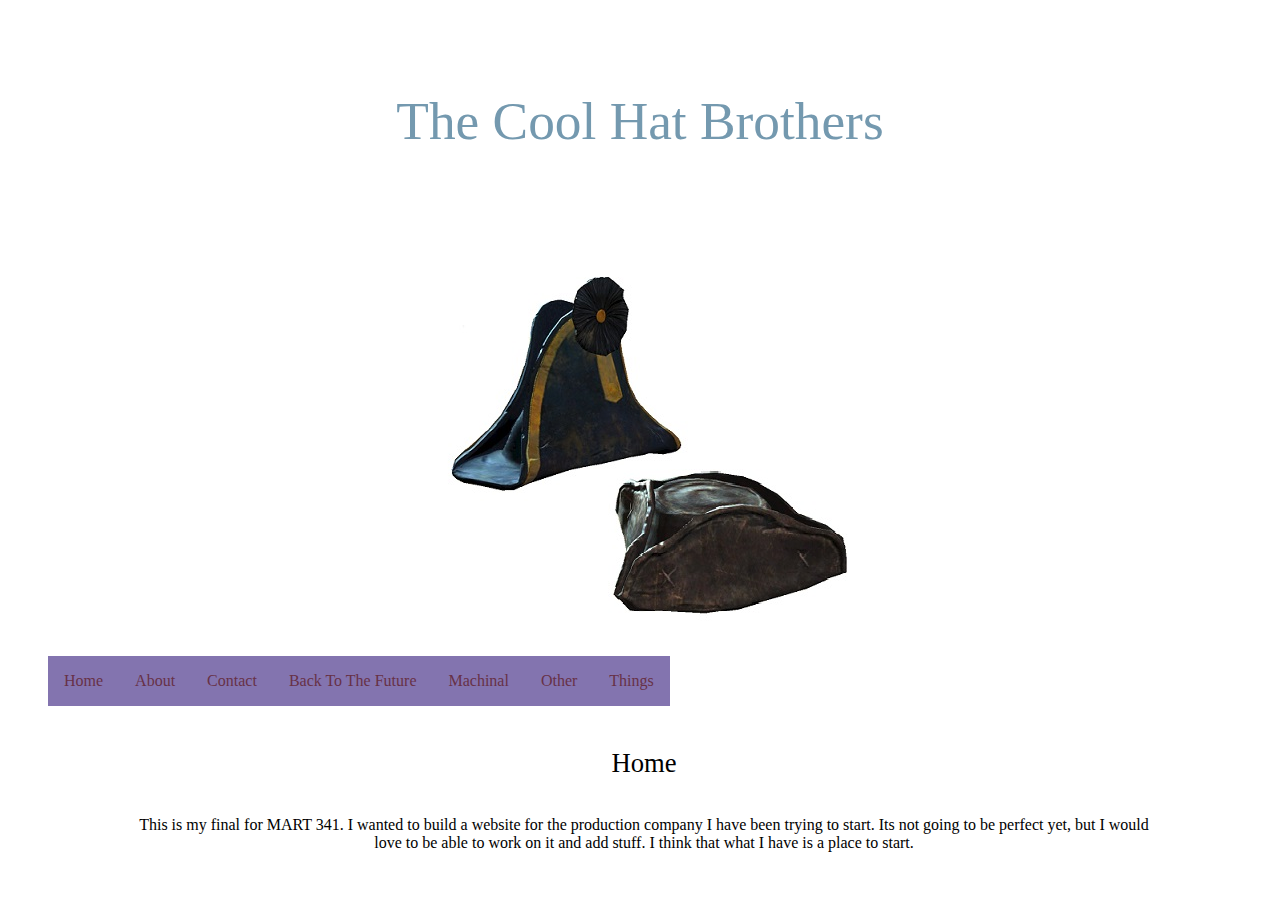
<file: index.html>
<!DOCTYPE html>
<html>
<head>
  <meta charset="utf-8">
  <title>The Cool Hat Brothers</title>
  <link rel="stylesheet" href="css/style.css">
</head>
<body>
    <div class="caption">
      <span class="border">The Cool Hat Brothers</span>
    </div>
  <div class="logo"> 
    <center>
      <img src="./img/logo.png"/>
    </center>
  </div>
    <header>
      <ul>
        <li><a href="home.html">Home</a></li>  
        <li><a href="About.html">About</a></li>
         <li><a href="contact.html">Contact</a></li>  
       <li><a href="BTTF.html">Back To The Future</a></li>
       <li><a href="machinal.html">Machinal</a></li>
       <li><a href="other.html">Other</a></li>
       <li><a href="things.html">Things</a></li>                
            </ul>
      </header>
      <div class="content">
        <center>
          <p class="page-title">Home</p>
          <p class="body">
            This is my final for MART 341. I wanted to build a website for the
            production company I have been trying to start. Its not going to be perfect yet,
            but I would love to be able to work on it and add stuff. I think that what I have is a place to start.
          </p>
        </center>
      </div>
</body>
</html>
</file>
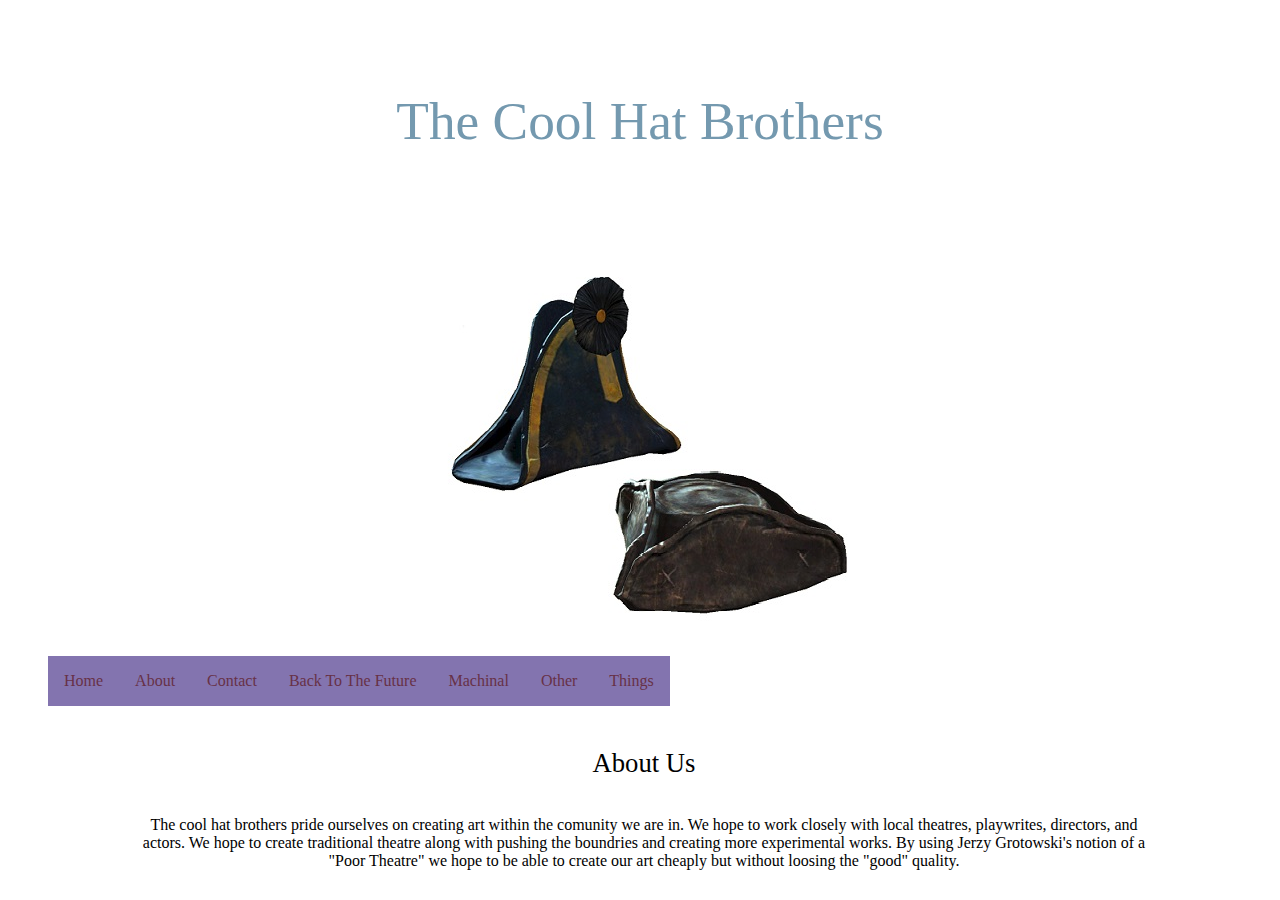
<file: About.html>
<!DOCTYPE html>
<html>
<head>
  <meta charset="utf-8">
  <title>The Cool Hat Brothers</title>
  <link rel="stylesheet" href="css/style.css">
</head>
<body>
    <div class="caption">
      <span class="border">The Cool Hat Brothers</span>
    </div>
  <div class="logo"> 
    <center>
      <img src="./img/logo.png"/>
    </center>
  </div>
    <header>
      <ul>
        <li><a href="index.html">Home</a></li>  
        <li><a href="About.html">About</a></li>
         <li><a href="contact.html">Contact</a></li>  
       <li><a href="BTTF.html">Back To The Future</a></li>
       <li><a href="machinal.html">Machinal</a></li>
       <li><a href="other.html">Other</a></li>
       <li><a href="things.html">Things</a></li>                
            </ul>
      </header>
        <center>
          <div class="content">
        <center>
          <p class="page-title">About Us</p>
          <p class="body">
          The cool hat brothers pride ourselves on creating art within the comunity we are in. We hope to work closely with local theatres, playwrites, directors, and actors.
          We hope to create traditional theatre along with pushing the boundries and creating more experimental works. By using Jerzy Grotowski's notion of a "Poor Theatre" we hope to be able to create
          our art cheaply but without loosing the "good" quality.
          </p>
        </center>
      </div>
  </body>
  </html>
</file>
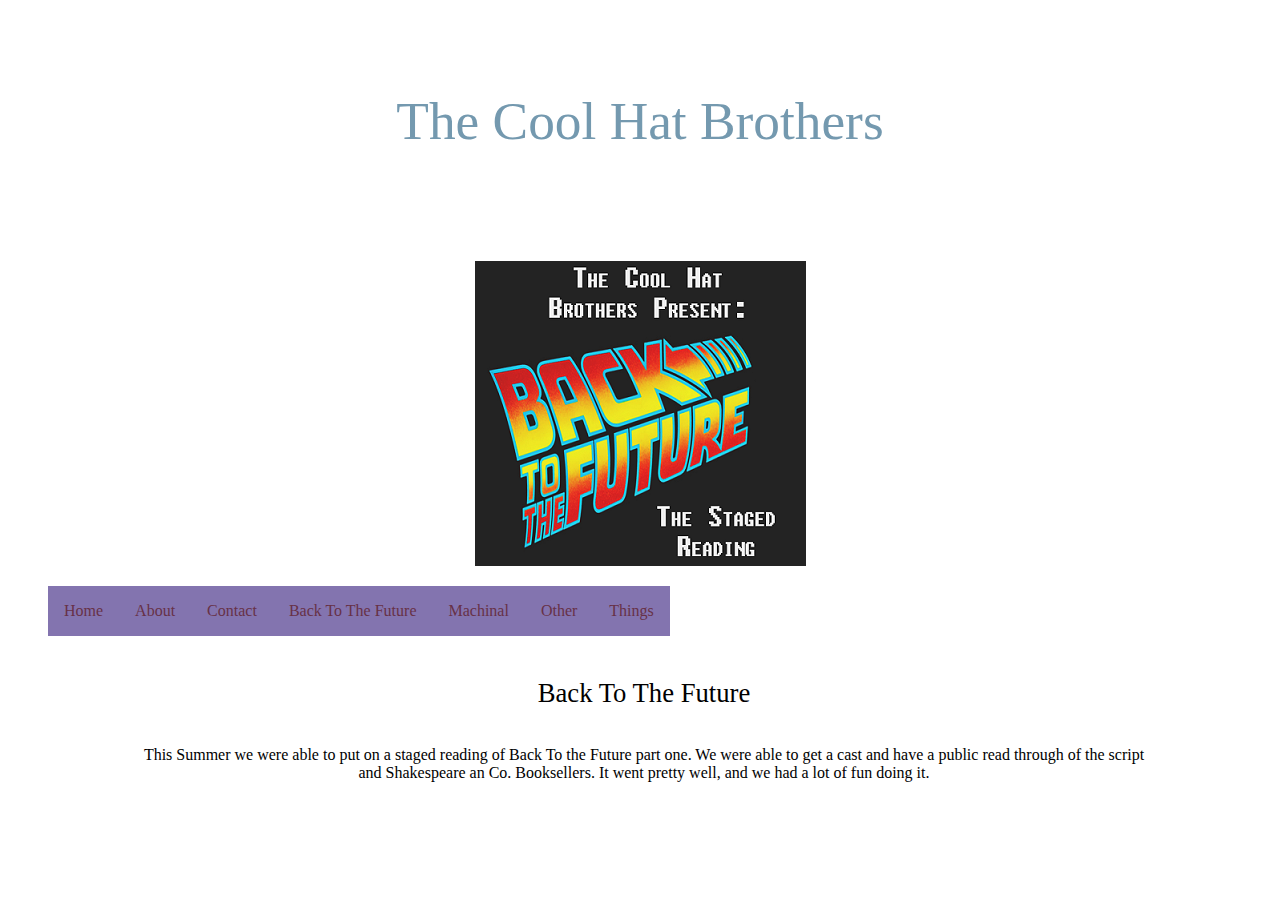
<file: BTTF.html>
<!DOCTYPE html>
<html>
<head>
  <meta charset="utf-8">
  <title>The Cool Hat Brothers</title>
  <link rel="stylesheet" href="css/style.css">
</head>
<body>
    <div class="caption">
      <span class="border">The Cool Hat Brothers</span>
    </div>
  <div class="logo"> 
    <center>
      <img src="./img/BTTF.png"/>
    </center>
  </div>
    <header>
      <ul>
        <li><a href="index.html">Home</a></li>  
        <li><a href="About.html">About</a></li>
         <li><a href="contact.html">Contact</a></li>  
       <li><a href="BTTF.html">Back To The Future</a></li>
       <li><a href="machinal.html">Machinal</a></li>
       <li><a href="other.html">Other</a></li>
       <li><a href="things.html">Things</a></li>                
            </ul>
      </header>
      <div class="content">
        <center>
          <p class="page-title">Back To The Future</p>
          <p class="body">
            This Summer we were able to put on a staged reading of Back To the Future part one.
            We were able to get a cast and have a public read through of the script and Shakespeare an Co. Booksellers.
            It went pretty well, and we had a lot of fun doing it.
          </p>
        </center>
      </div>
</body>
</html>
</file>
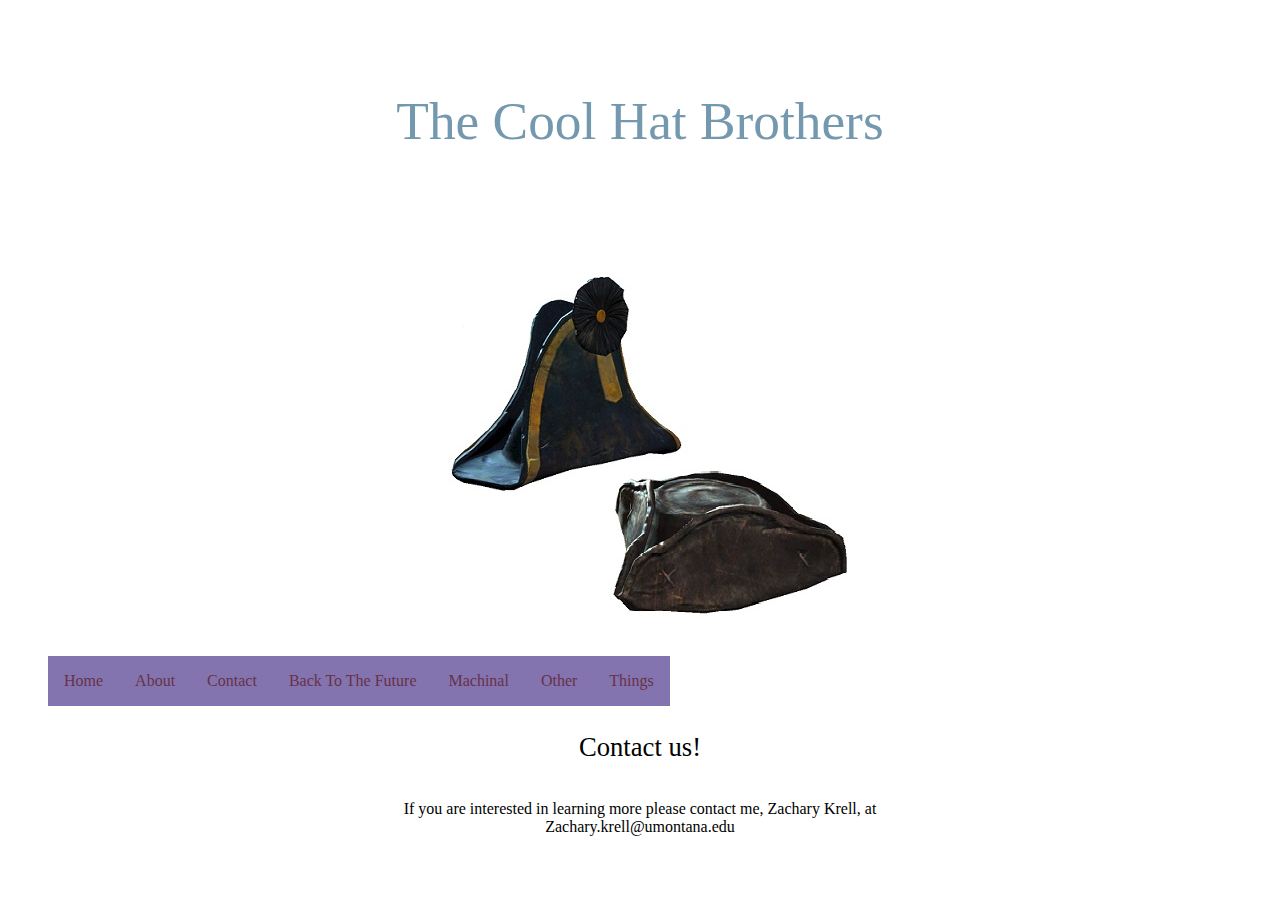
<file: contact.html>
<!DOCTYPE html>
<html>
<head>
  <meta charset="utf-8">
  <title>The Cool Hat Brothers</title>
  <link rel="stylesheet" href="css/style.css">
</head>
<body>
    <div class="caption">
      <span class="border">The Cool Hat Brothers</span>
    </div>
  <div class="logo"> 
    <center>
      <img src="./img/logo.png"/>
    </center>
  </div>
    <header>
      <ul>
        <li><a href="index.html">Home</a></li>  
        <li><a href="About.html">About</a></li>
         <li><a href="contact.html">Contact</a></li>  
       <li><a href="BTTF.html">Back To The Future</a></li>
       <li><a href="machinal.html">Machinal</a></li>
       <li><a href="other.html">Other</a></li>
       <li><a href="things.html">Things</a></li>                
            </ul>
      </header>
        <center>
          <p class="page-title">Contact us!</p>
          <p class="body">
            If you are interested in learning more please contact me, Zachary Krell, at<br>
            Zachary.krell@umontana.edu                 </p>
        </center>
      </div>
</body>
</html>
</file>
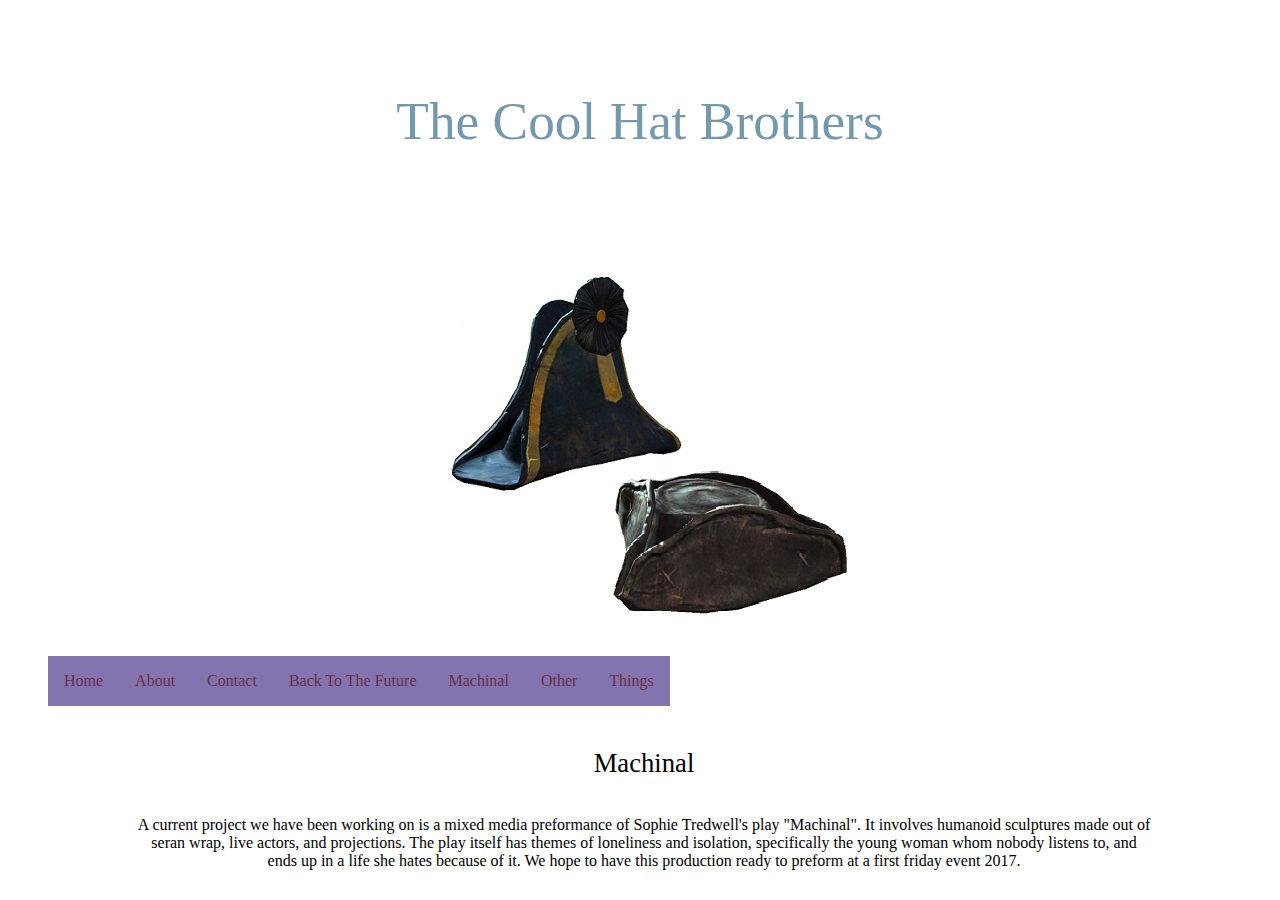
<file: machinal.html>
<!DOCTYPE html>
<html>
<head>
  <meta charset="utf-8">
  <title>The Cool Hat Brothers</title>
  <link rel="stylesheet" href="css/style.css">
</head>
<body>
    <div class="caption">
      <span class="border">The Cool Hat Brothers</span>
    </div>
  <div class="logo"> 
    <center>
      <img src="./img/logo.png"/>
    </center>
  </div>
    <header>
      <ul>
        <li><a href="index.html">Home</a></li>  
        <li><a href="About.html">About</a></li>
         <li><a href="contact.html">Contact</a></li>  
       <li><a href="BTTF.html">Back To The Future</a></li>
       <li><a href="machinal.html">Machinal</a></li>
       <li><a href="other.html">Other</a></li>
       <li><a href="things.html">Things</a></li>                
            </ul>
      </header>
      <div class="content">
        <center>
        <p class="page-title">Machinal</p>
          <p class="body">
            A current project we have been working on is a mixed media preformance of  Sophie Tredwell's play "Machinal".
            It involves humanoid sculptures made out of seran wrap, live actors, and projections. The play itself
            has themes of loneliness and isolation, specifically the young woman whom nobody listens to, and ends up in a life
            she hates because of it. We hope to have this production ready to preform at a first friday event 2017.
          </p>
        </center>
      </div>
</body>
</html>
</file>
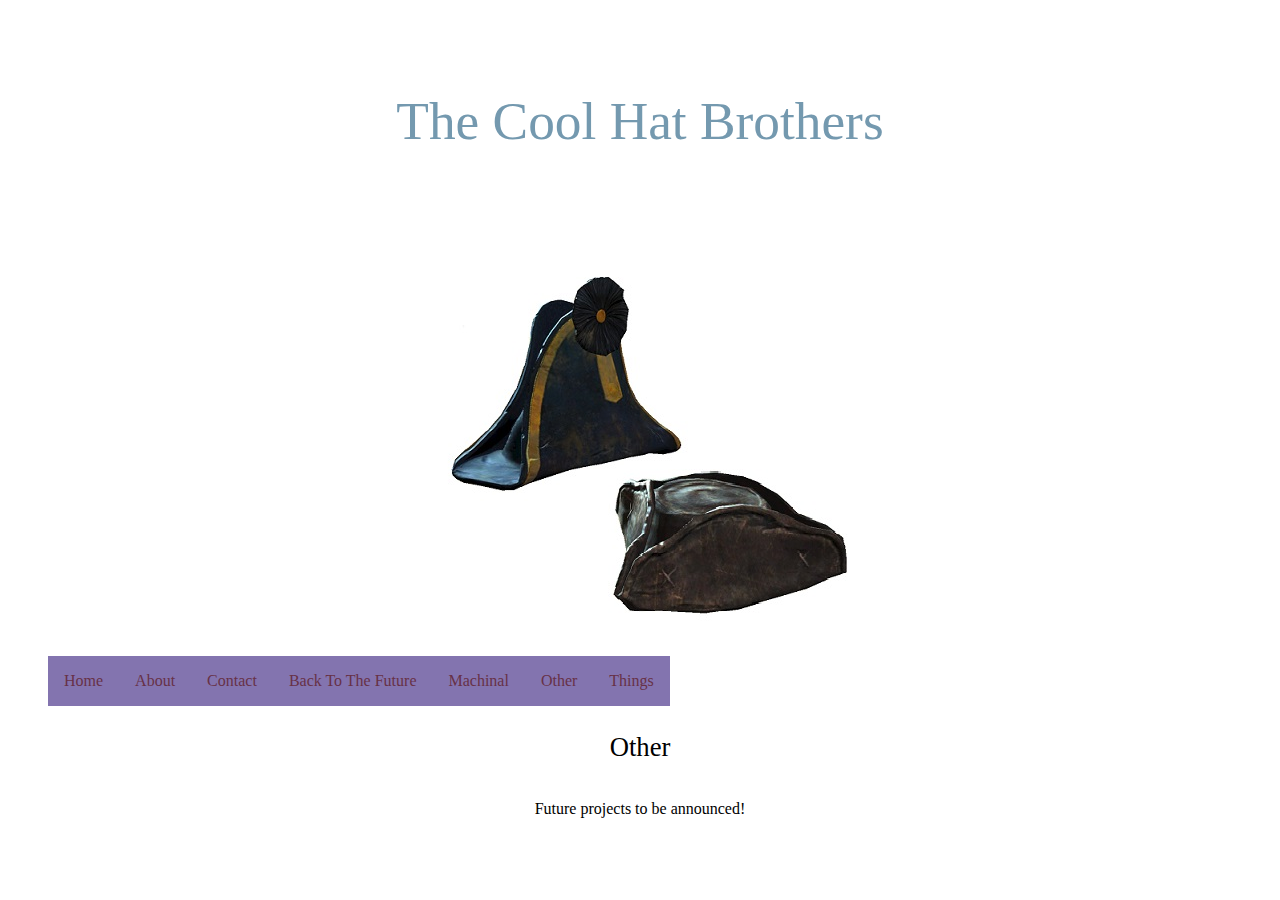
<file: other.html>
<!DOCTYPE html>
<html>
<head>
  <meta charset="utf-8">
  <title>The Cool Hat Brothers</title>
  <link rel="stylesheet" href="css/style.css">
</head>
<body>
    <div class="caption">
      <span class="border">The Cool Hat Brothers</span>
    </div>
  <div class="logo"> 
    <center>
      <img src="./img/logo.png"/>
    </center>
  </div>
    <header>
      <ul>
        <li><a href="index.html">Home</a></li>  
        <li><a href="About.html">About</a></li>
         <li><a href="contact.html">Contact</a></li>  
       <li><a href="BTTF.html">Back To The Future</a></li>
       <li><a href="machinal.html">Machinal</a></li>
       <li><a href="other.html">Other</a></li>
       <li><a href="things.html">Things</a></li>                
            </ul>
      </header>
        <center>
          <p class="page-title">Other</p>
          <p class="body">
            Future projects to be announced! 
                  </p>
        </center>
      </div>
</body>
</html>
</file>
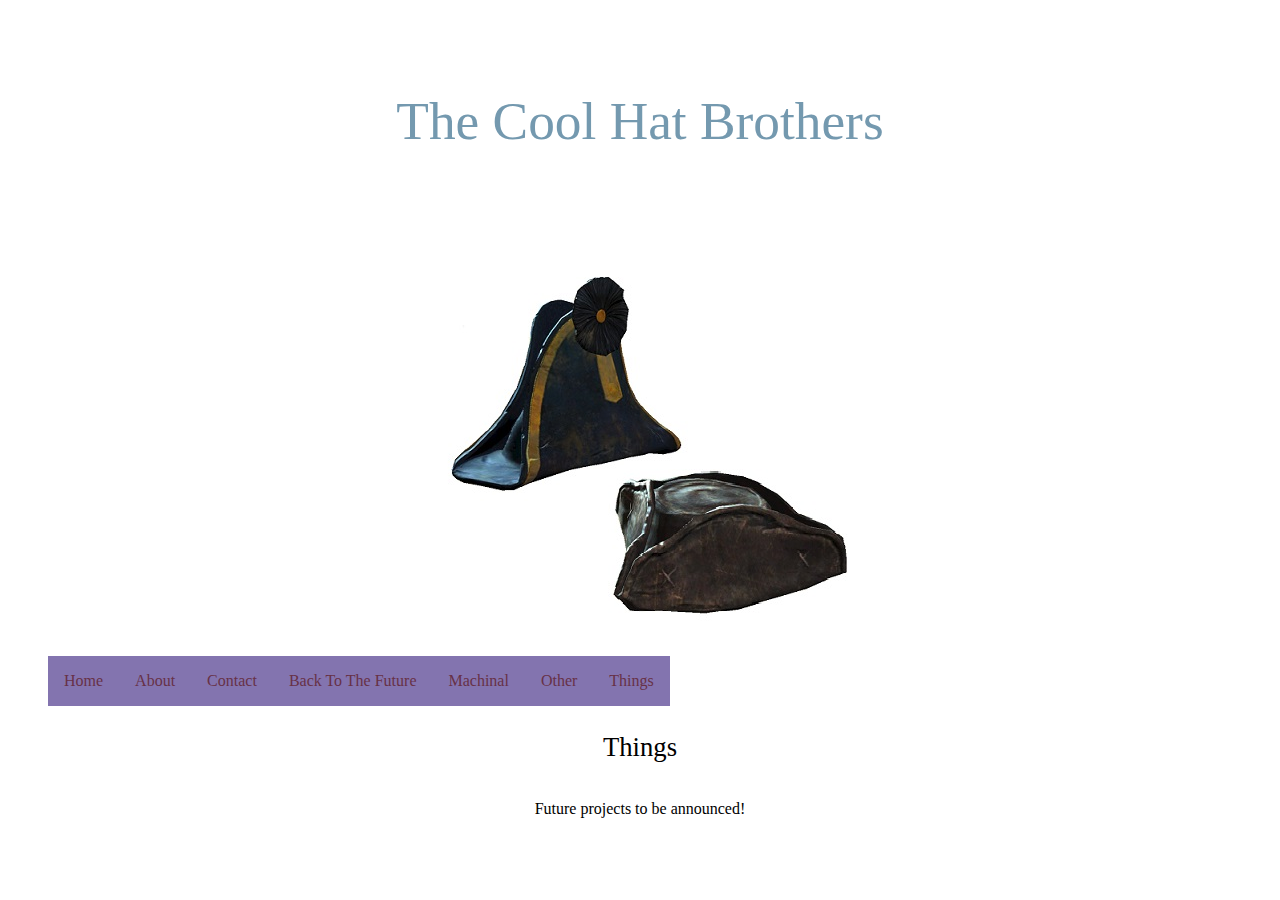
<file: things.html>
<!DOCTYPE html>
<html>
<head>
  <meta charset="utf-8">
  <title>The Cool Hat Brothers</title>
  <link rel="stylesheet" href="css/style.css">
</head>
<body>
    <div class="caption">
      <span class="border">The Cool Hat Brothers</span>
    </div>
  <div class="logo"> 
    <center>
      <img src="./img/logo.png"/>
    </center>
  </div>
    <header>
      <ul>
        <li><a href="index.html">Home</a></li>  
        <li><a href="About.html">About</a></li>
         <li><a href="contact.html">Contact</a></li>  
       <li><a href="BTTF.html">Back To The Future</a></li>
       <li><a href="machinal.html">Machinal</a></li>
       <li><a href="other.html">Other</a></li>
       <li><a href="things.html">Things</a></li>                
            </ul>
      </header>
        <center>
          <p class="page-title">Things</p>
          <p class="body">
            Future projects to be announced! 
                  </p>
        </center>
      </div>
</body>
</html>
</file>
<file: css/style.css>
.logo {
  padding: 20% 0 0;
  margin: 5px;
}

.caption {
  font-size: 40pt;
  position: absolute;
  top: 10%;
  left: 0;
  width: 100%;
  color: rgb(116,153,175);
  text-align: center;
}

ul {
  float: center;
  height: 100%;
  position: static;
  min-width: 50%;
  max-width: 100%;
  overflow: hidden;
  background color: rgb(103,49,71);
}

li {
  float: left;
  list-style-type: none;
  display: flex;
  align-items: center;
}

li a {
  padding: 1em 1em;
  text-align: center;
  font-size: 12pt;
  background-color: rgb(131,116,175);
  color: rgb(103,49,71);
  font-family: 'Times New Roman', sans-serif;
  text-decoration: none;
}

li a .menu_button {
  position: static;
  padding: 1m 1em;
  display: block;
  color: rgb(116,153,175);
  text-decoration: none;
}

li a:hover, .drop_menu:hover .menu_button{
  background-color: rgb(7,55,74);
  color: white;
}
  
li.drop_menu{
  display: inline-block;
}

.menu_content {
  display: none;
  position: absolute;
  border: 2px solid #0000;
  margin: 0;
  color: white;
  background-color: rgb(7,55,74);
  z-index: 1;
}

.menu_content a {
  color: rgb(7,55,74);
  padding: 12px 16px;
  text-decoration: none;
  display: block;
  text-align: left;
}

.drop_menu:hover .menu_content {
  display: block;
}

.drop_menu:hover .menu_content:hover a {
  color: #0000;
  background-color: rgb (7,55,74);
}

.dropped {
  display: block;
  text-align: left;
  margin: 0;
  padding: 2em;
  min-width: 5em;
}

.content {
  float:center;
  position: absolute;
}

.page-title {
  float: center;
  font-size: 20pt;
}

p.body {
  float: center;
  margin: auto;
  padding: 10px 10%;
  
}

.active {
  background color: rgb (174,191,214);
}
</file>
